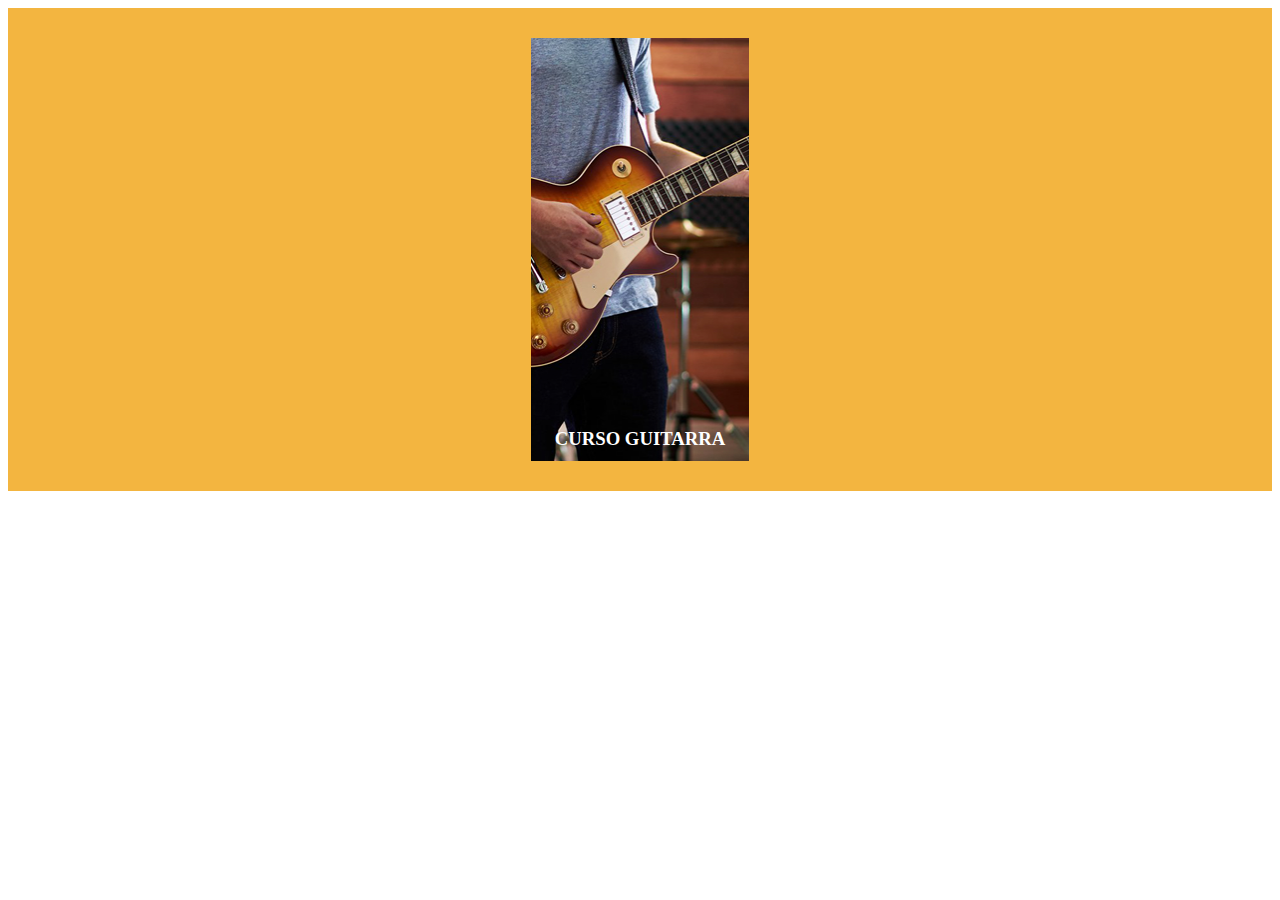
<file: pruebacurso.html>
<!DOCTYPE html>
<html>
<head>
	<title>Melifluo - toca música</title>
	<meta charset="utf-8">
	<link rel="stylesheet" type="text/css" href="css/pruebacurso.css">
</head>
<body>
	<div class="cursos">
		<div class="cursos"><!-- cursos -->
			<a href="">
				<div class="guitarra transicion opacity" >
					<h3>CURSO GUITARRA</h3>
					<P> Este maravilloso curso te llevará <br>en la guitarra de cero a uno </P>
				</div>	
			</a>				
		</div>	
	</div>


</body>
</html>
</file>
<file: css/pruebacurso.css>
/*ESTILOS CURSOS*/

.cursos {

	background-color: #f3b540;
	display: flex;
	flex-direction: row;
	justify-content: space-around;
	color: #232323;
}

.cursos h3 {

	text-align: center;
	position: relative;
	top: 390px;
	margin: 15px;
}

.cursos div {

	margin: 15px;
}

.cursos p {

	margin: 5px;
	opacity: 0;
	position: relative;
	top: 340px;

}

.guitarra {
	background-image: url('../imagenes/guitarra.png');
	height: 423px;
	color: white;
}

.cursos a {
	text-decoration: none;
}

p, h3 {
	transition: .5s;

}

.guitarra:hover h3 {

	border-bottom: solid white 1px;
	top: 340px;
	transform: scale(1.1);
}

.guitarra:hover p {

	opacity:1;
}

/*.transicion {

	transition-duration: 150ms;
	transition-property: color blue;
	transition-timing-function: linear;
}

.opacity{
  opacity: 0;
}

.opacity:hover {
  opacity: 1;
}*/

/*EL CÓDIGO DE ABAJO ES DE LOS PRIMEROS CURSOS QUE CREE*/


/*<div class="guitarra">
				<a href="">
					<img src="imagenes/guitarra.png"/>
				</a>
				<h3>CURSO GUITARRA</h3>
				<P> Este maravilloso curso te llevará <br>en la guitarra de cero a uno </P>
			</div>
			<div>
				<a href="">
					<img src="imagenes/bateria.png"/>
				</a>
				<h3>CURSO BATERÍA</h3>
				<P>Golpea los tambores dfkreñafjeqwjfñlejfl<br>kejfñejflñekfñlkejflñkejflekajflñkajflkrflfjl</P>		
			</div>
			<div>
				<a href="">
					<img src="imagenes/piano.png"/>
				</a>
				<h3>CURSO PIANO</h3>
				<P>El papa de los instrumentos</P>				
			</div> */
</file>
